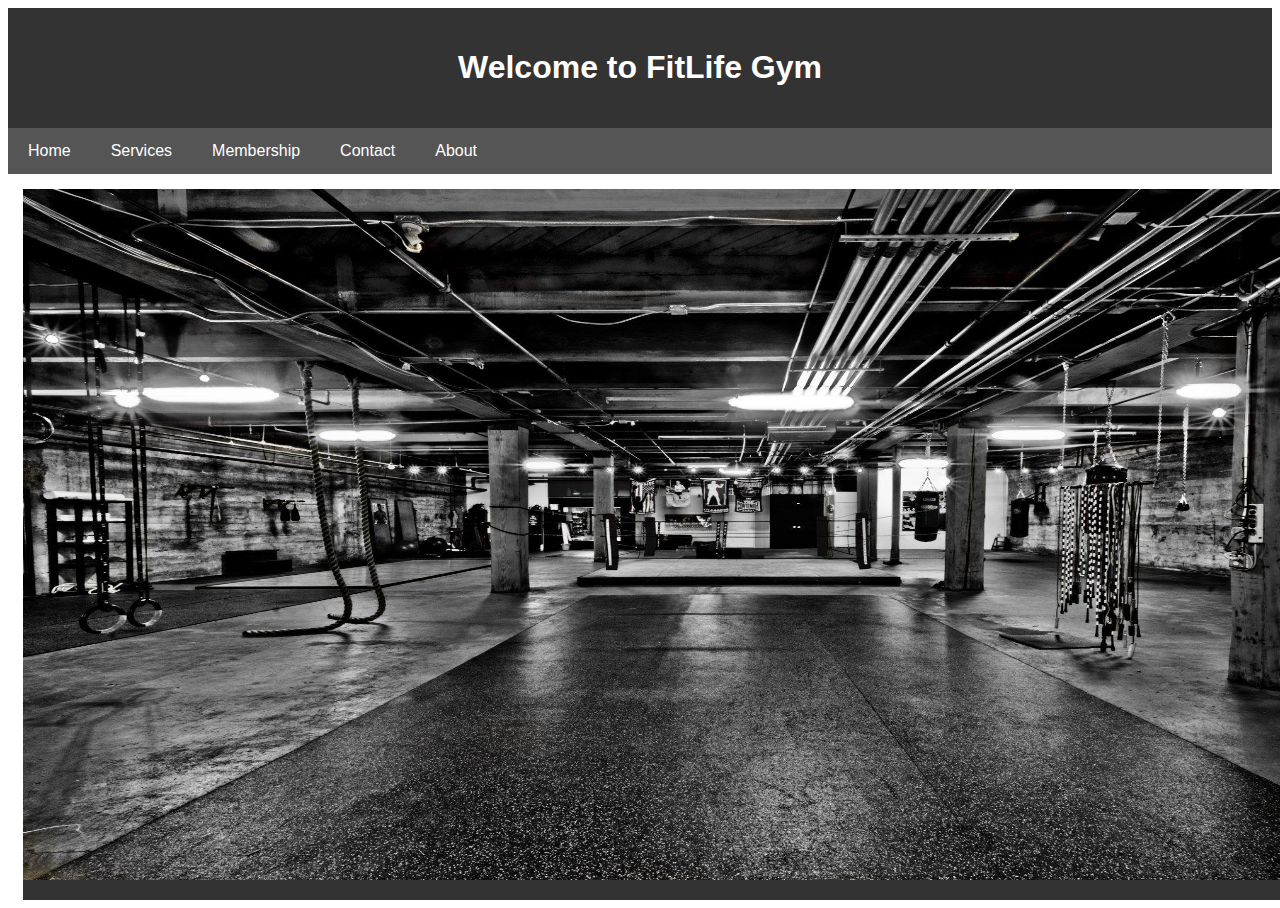
<file: index.html>
<!DOCTYPE html>
<html lang="en">
<head>
<meta charset="UTF-8">
<meta name="viewport" content="width=device-width, initial-scale=1.0">
<title>FitLife Gym</title>
<style>
  body { font-family: Arial, sans-serif; }
  .header { background-color: #333; color: white; padding: 20px; text-align: center; }
  .nav-bar { background-color: #555; overflow: hidden; }
  .nav-bar a { float: left; display: block; color: white; text-align: center; padding: 14px 20px; text-decoration: none; }
  .nav-bar a:hover { background-color: #ddd; color: black; }
  .main-content { margin: 15px; }
  .footer { background-color: #333; color: white; text-align: center; padding: 10px; position: fixed; bottom: 0; width: 100%; }
</style>
</head>
<body>

<div class="header">
  <h1>Welcome to FitLife Gym</h1>
 
</div>

<div class="nav-bar">
  <a href="index.html">Home</a>
  <a href="services.html">Services</a>
  <a href="membership.html">Membership</a>
  <a href="contact.html">Contact </a>
  <a href="about.html">About</a>
  
  
</div>

<div class="main-content">
  
<div class="footer">
 
</div>

</body>
</html>

<img src="wallpaper.jpg" width="1450" height="700" alt="home page wallpaper" class="image-position">
</file>
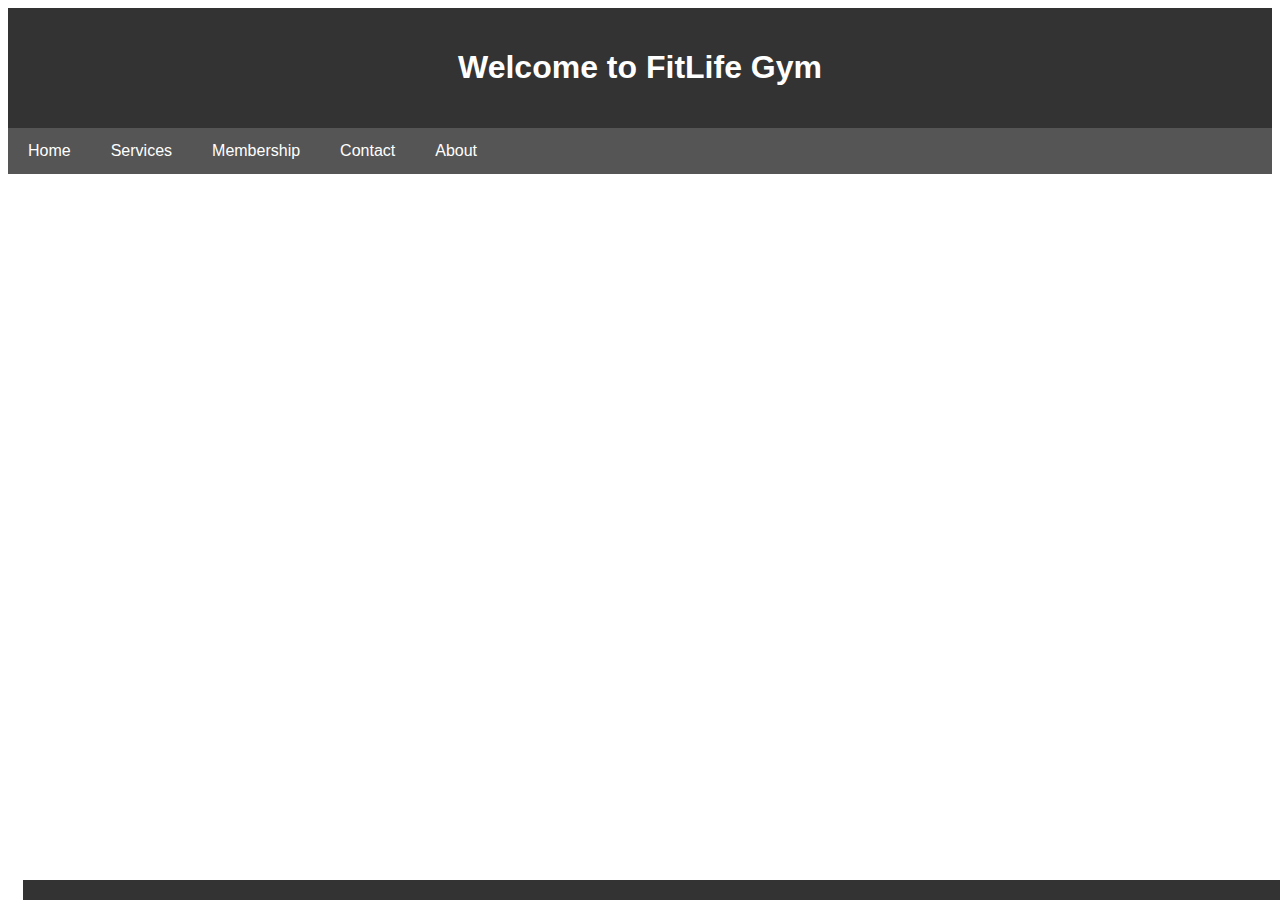
<file: about.html>
<!DOCTYPE html>
<html lang="en">
<head>
<meta charset="UTF-8">
<meta name="viewport" content="width=device-width, initial-scale=1.0">
<title>FitLife Gym</title>
<style>
  body { font-family: Arial, sans-serif; }
  .header { background-color: #333; color: white; padding: 20px; text-align: center; }
  .nav-bar { background-color: #555; overflow: hidden; }
  .nav-bar a { float: left; display: block; color: white; text-align: center; padding: 14px 20px; text-decoration: none; }
  .nav-bar a:hover { background-color: #ddd; color: black; }
  .main-content { margin: 15px; }
  .footer { background-color: #333; color: white; text-align: center; padding: 10px; position: fixed; bottom: 0; width: 100%; }
</style>
</head>
<body>

<div class="header">
  <h1>Welcome to FitLife Gym</h1>
 
</div>

<div class="nav-bar">
  <a href="index.html">Home</a>
  <a href="services.html">Services</a>
  <a href="membership.html">Membership</a>
  <a href="contact.html">Contact </a>
  <a href="about.html">About</a>
  
  
</div>

<div class="main-content">
  
<div class="footer">
 
</div>

</body>
</html>
<!DOCTYPE html>
<html lang="en">
<head>
    <meta charset="UTF-8">
    <meta name="viewport" content="width=device-width, initial-scale=1.0">
    <title>Background Image Example</title>
    <!--<link rel="stylesheet" href=".background-image {.css"> <!-- Link your CSS file -->
</head>
<body>
    <div class="background-image">
<section id="about">
    <div class="container">
        
        <h1 style="color: white;">About Us</h1>
        
        <h3 style="color: white;">Welcome to FitnessFusion</h3>
        <p style="color: white;">At FitnessFusion, we're more than just a gym - we're a community dedicated to helping you achieve your fitness goals in a fun and supportive environment.</p>
        
        <h3 style="color: white;">Our Mission</h3>
        <p style="color: white;">Our mission is simple: to empower individuals of all fitness levels to live healthier, happier lives through exercise, nutrition, and community support. We believe that everyone deserves access to the resources and guidance they need to thrive, and we're here to provide just that.</p>
        
        <h3 style="color: white;">What Sets Us Apart</h3>
        <p style="color: white;">Expert Guidance: Our team of certified trainers is committed to helping you reach your full potential. Whether you're new to fitness or a seasoned athlete, we'll work with you to develop personalized workout plans and provide ongoing support and motivation</p>
        <p style="color: white;">State-of-the-Art Facilities: Our gym is equipped with the latest fitness equipment and amenities to ensure that you have everything you need for a rewarding workout experience. From cardio machines and strength training equipment to group fitness studios and relaxation areas, we've got you covered.</p>
        <p style="color: white;">Diverse Fitness Programs: We offer a wide range of fitness programs and classes to suit every interest and fitness level. From high-intensity interval training (HIIT) and yoga to spinning and boot camp classes, there's something for everyone at FitnessFusion.</p>
        <p style="color: white;">Community Atmosphere: At FitnessFusion, you'll find a welcoming and inclusive community of like-minded individuals who share your passion for health and wellness. Whether you're sweating it out in a group fitness class or chatting with fellow members in the lounge, you'll feel right at home here.</p>
        

        <h3 style="color: white;">Our Commitment to You</h3>
        <p style="color: white;">At FitnessFusion, your success is our top priority. We're committed to providing you with the tools, support, and encouragement you need to reach your goals and live your best life. Join us today and start your journey to a healthier, happier you!</p>
        
    </div>
</section>

    </div>
</body>
</html>
</file>
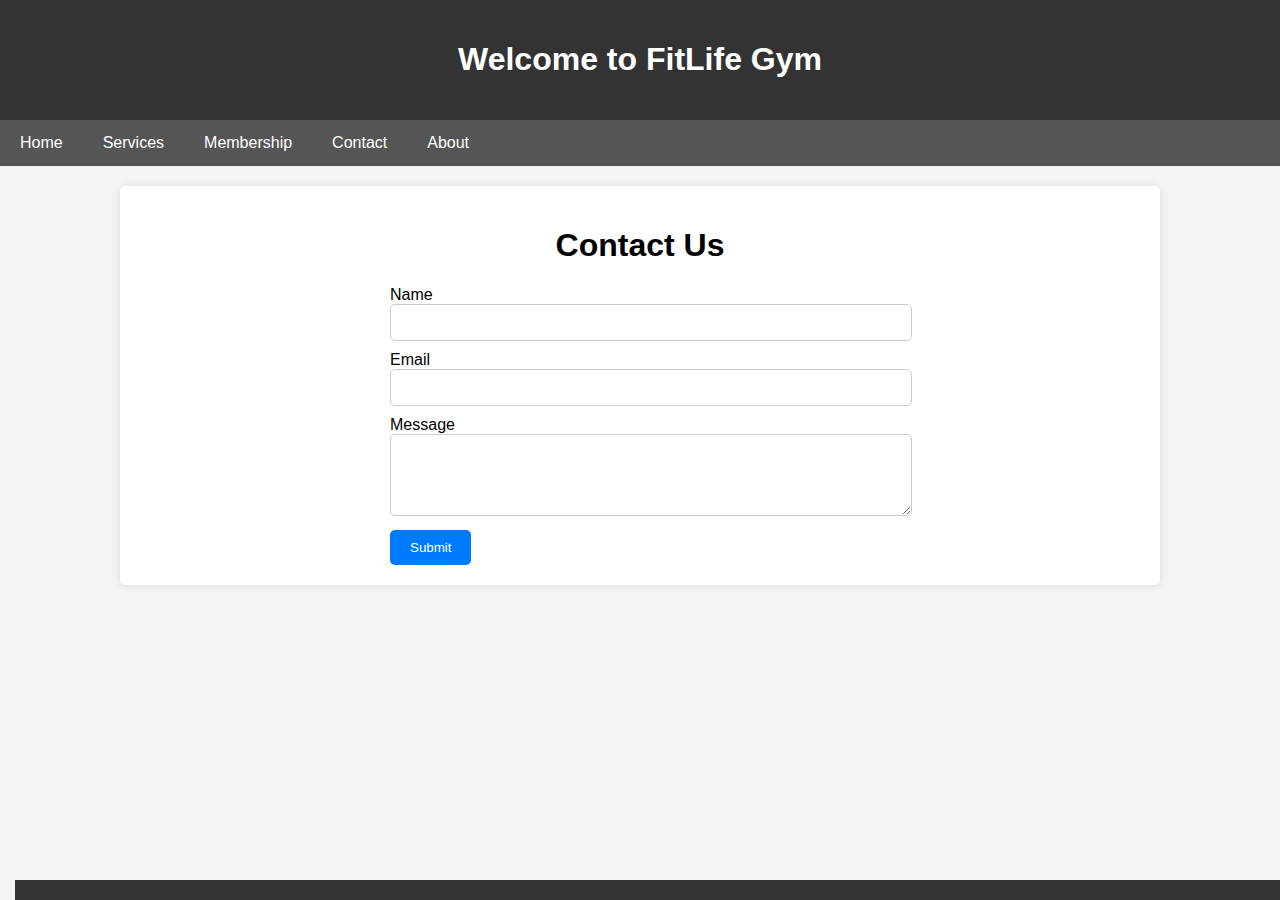
<file: contact.html>
<!DOCTYPE html>
<html lang="en">
<head>
<meta charset="UTF-8">
<meta name="viewport" content="width=device-width, initial-scale=1.0">
<title>FitLife Gym</title>
<style>
  body { font-family: Arial, sans-serif; }
  .header { background-color: #333; color: white; padding: 20px; text-align: center; }
  .nav-bar { background-color: #555; overflow: hidden; }
  .nav-bar a { float: left; display: block; color: white; text-align: center; padding: 14px 20px; text-decoration: none; }
  .nav-bar a:hover { background-color: #ddd; color: black; }
  .main-content { margin: 15px; }
  .footer { background-color: #333; color: white; text-align: center; padding: 10px; position: fixed; bottom: 0; width: 100%; }
</style>
</head>
<body>

<div class="header">
  <h1>Welcome to FitLife Gym</h1>
 
</div>

<div class="nav-bar">
  <a href="index.html">Home</a>
  <a href="services.html">Services</a>
  <a href="membership.html">Membership</a>
  <a href="contact.html">Contact </a>
  <a href="about.html">About</a>
  
  
</div>

<div class="main-content">
  
<div class="footer">
 
</div>

</body>
</html>
<!DOCTYPE html>
<html lang="en">
<head>
    <meta charset="UTF-8">
    <meta name="viewport" content="width=device-width, initial-scale=1.0">
    <title>Contact </title>
    <style>
        body {
            font-family: Arial, sans-serif;
            margin: 0;
            padding: 0;
            background-color: #f4f4f4;
        }
        .container {
            width: 80%;
            margin: 20px auto;
            background-color: #fff;
            padding: 20px;
            border-radius: 5px;
            box-shadow: 0 0 10px rgba(0, 0, 0, 0.1);
        }
        h1 {
            text-align: center;
        }
        form {
            max-width: 500px;
            margin: 0 auto;
        }
        input[type="text"], textarea {
            width: 100%;
            padding: 10px;
            margin-bottom: 10px;
            border: 1px solid #ccc;
            border-radius: 5px;
        }
        input[type="submit"] {
            background-color: #007bff;
            color: #fff;
            border: none;
            padding: 10px 20px;
            cursor: pointer;
            border-radius: 5px;
        }
        input[type="submit"]:hover {
            background-color: #0056b3;
        }
    </style>
</head>
<body>
    <div class="container">
        <h1>Contact Us</h1>
        <form action="submit_form.php" method="post">
            <label for="name">Name</label>
            <input type="text" id="name" name="name" required>
            <label for="email">Email</label>
            <input type="text" id="email" name="email" required>
            <label for="message">Message</label>
            <textarea id="message" name="message" rows="4" required></textarea>
            <input type="submit" value="Submit">
        </form>
    </div>
</body>
</html>
</file>
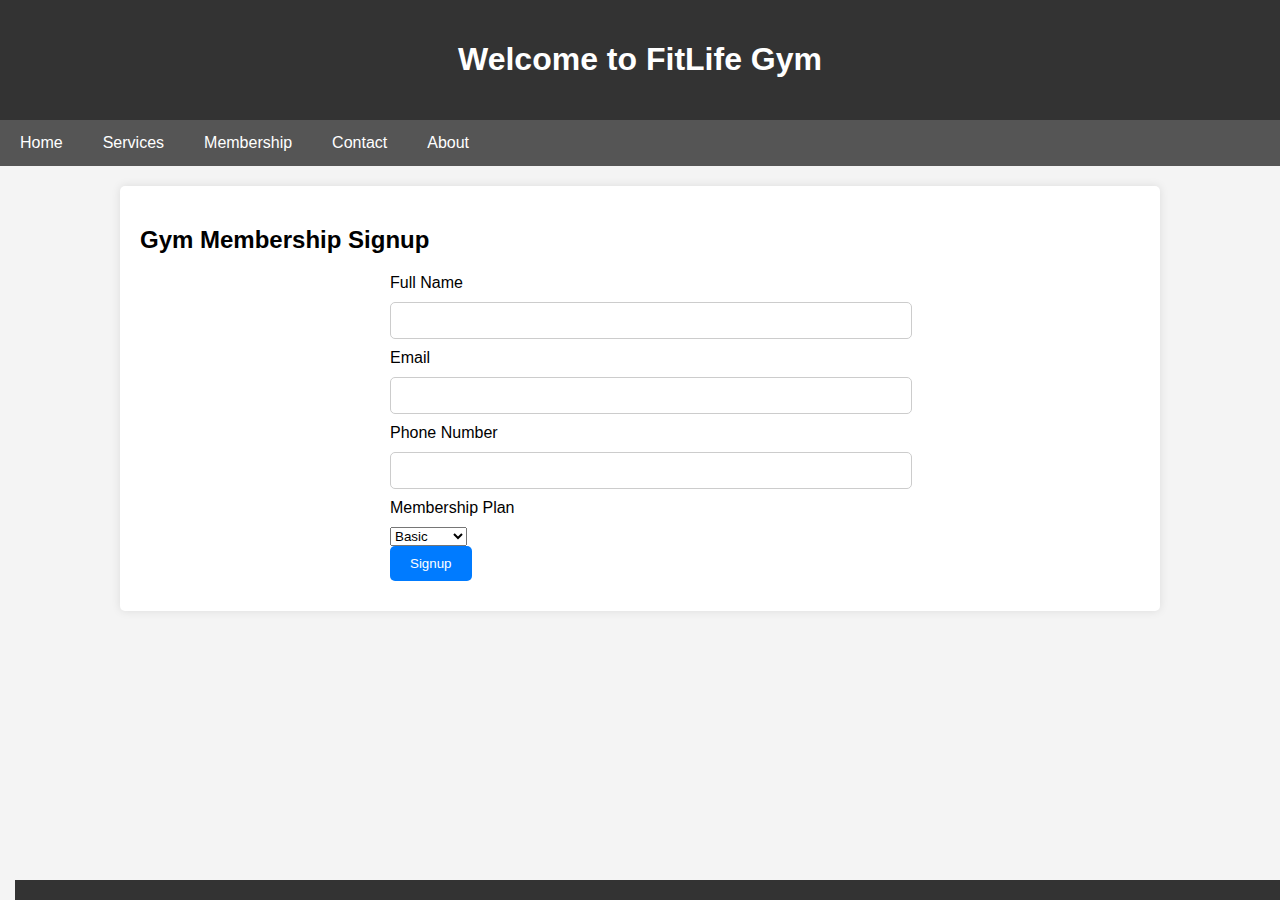
<file: membership.html>
<!DOCTYPE html>
<html lang="en">
<head>
<meta charset="UTF-8">
<meta name="viewport" content="width=device-width, initial-scale=1.0">
<title>FitLife Gym</title>
<style>
  body { font-family: Arial, sans-serif; }
  .header { background-color: #333; color: white; padding: 20px; text-align: center; }
  .nav-bar { background-color: #555; overflow: hidden; }
  .nav-bar a { float: left; display: block; color: white; text-align: center; padding: 14px 20px; text-decoration: none; }
  .nav-bar a:hover { background-color: #ddd; color: black; }
  .main-content { margin: 15px; }
  .footer { background-color: #333; color: white; text-align: center; padding: 10px; position: fixed; bottom: 0; width: 100%; }
</style>
</head>
<body>

<div class="header">
  <h1>Welcome to FitLife Gym</h1>
 
</div>

<div class="nav-bar">
  <a href="index.html">Home</a>
  <a href="services.html">Services</a>
  <a href="membership.html">Membership</a>
  <a href="contact.html">Contact </a>
  <a href="about.html">About</a>
  
  
</div>

<div class="main-content">
  
<div class="footer">
 
</div>
</body>
</html>
<!DOCTYPE html>
<html lang="en">
<head>
    <meta charset="UTF-8">
    <meta name="viewport" content="width=device-width, initial-scale=1.0">
    <title>Gym Membership Signup</title>
    <style>
        body {
            font-family: Arial, sans-serif;
            margin: 0;
            padding: 0;
            background-color: #f4f4f4;
        }
        .container {
            width: 80%;
            margin: 20px auto;
            background-color: #fff;
            padding: 20px;
            border-radius: 5px;
            box-shadow: 0 0 10px rgba(0, 0, 0, 0.1);
        }
        form {
            max-width: 500px;
            margin: 0 auto;
        }
        label, input {
            display: block;
            margin-bottom: 10px;
        }
        input[type="text"], input[type="email"] {
            width: 100%;
            padding: 10px;
            border: 1px solid #ccc;
            border-radius: 5px;
        }
        input[type="submit"] {
            background-color: #007bff;
            color: #fff;
            border: none;
            padding: 10px 20px;
            cursor: pointer;
            border-radius: 5px;
        }
        input[type="submit"]:hover {
            background-color: #0056b3;
        }
    </style>
</head>
<body>
    <div class="container">
        <h2>Gym Membership Signup</h2>
        <form action="submit_membership.php" method="post">
            <label for="name">Full Name</label>
            <input type="text" id="name" name="name" required>
            <label for="email">Email</label>
            <input type="email" id="email" name="email" required>
            <label for="phone">Phone Number</label>
            <input type="text" id="phone" name="phone" required>
            <label for="membership">Membership Plan</label>
            <select id="membership" name="membership">
                <option value="basic">Basic</option>
                <option value="standard">Standard</option>
                <option value="premium">Premium</option>
            </select>
            <input type="submit" value="Signup">
        </form>
    </div>
</body>
</html>
</file>
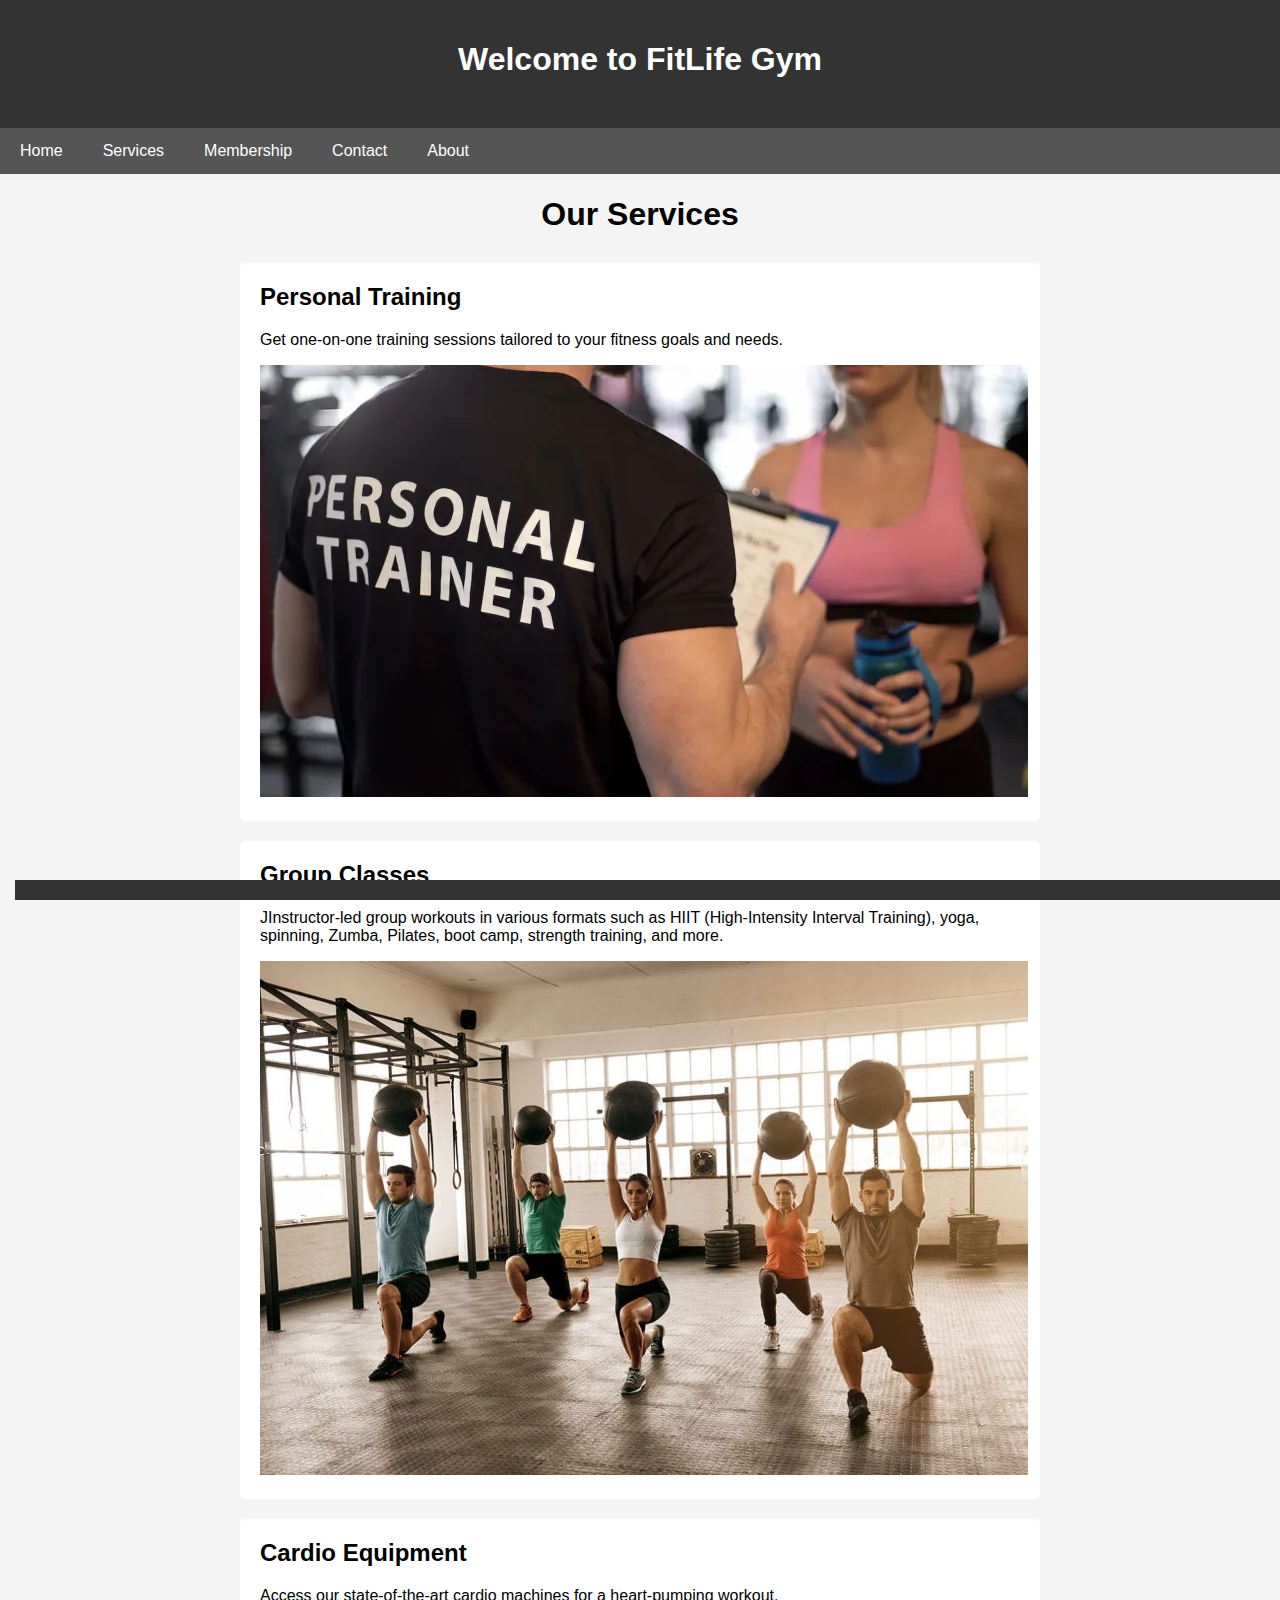
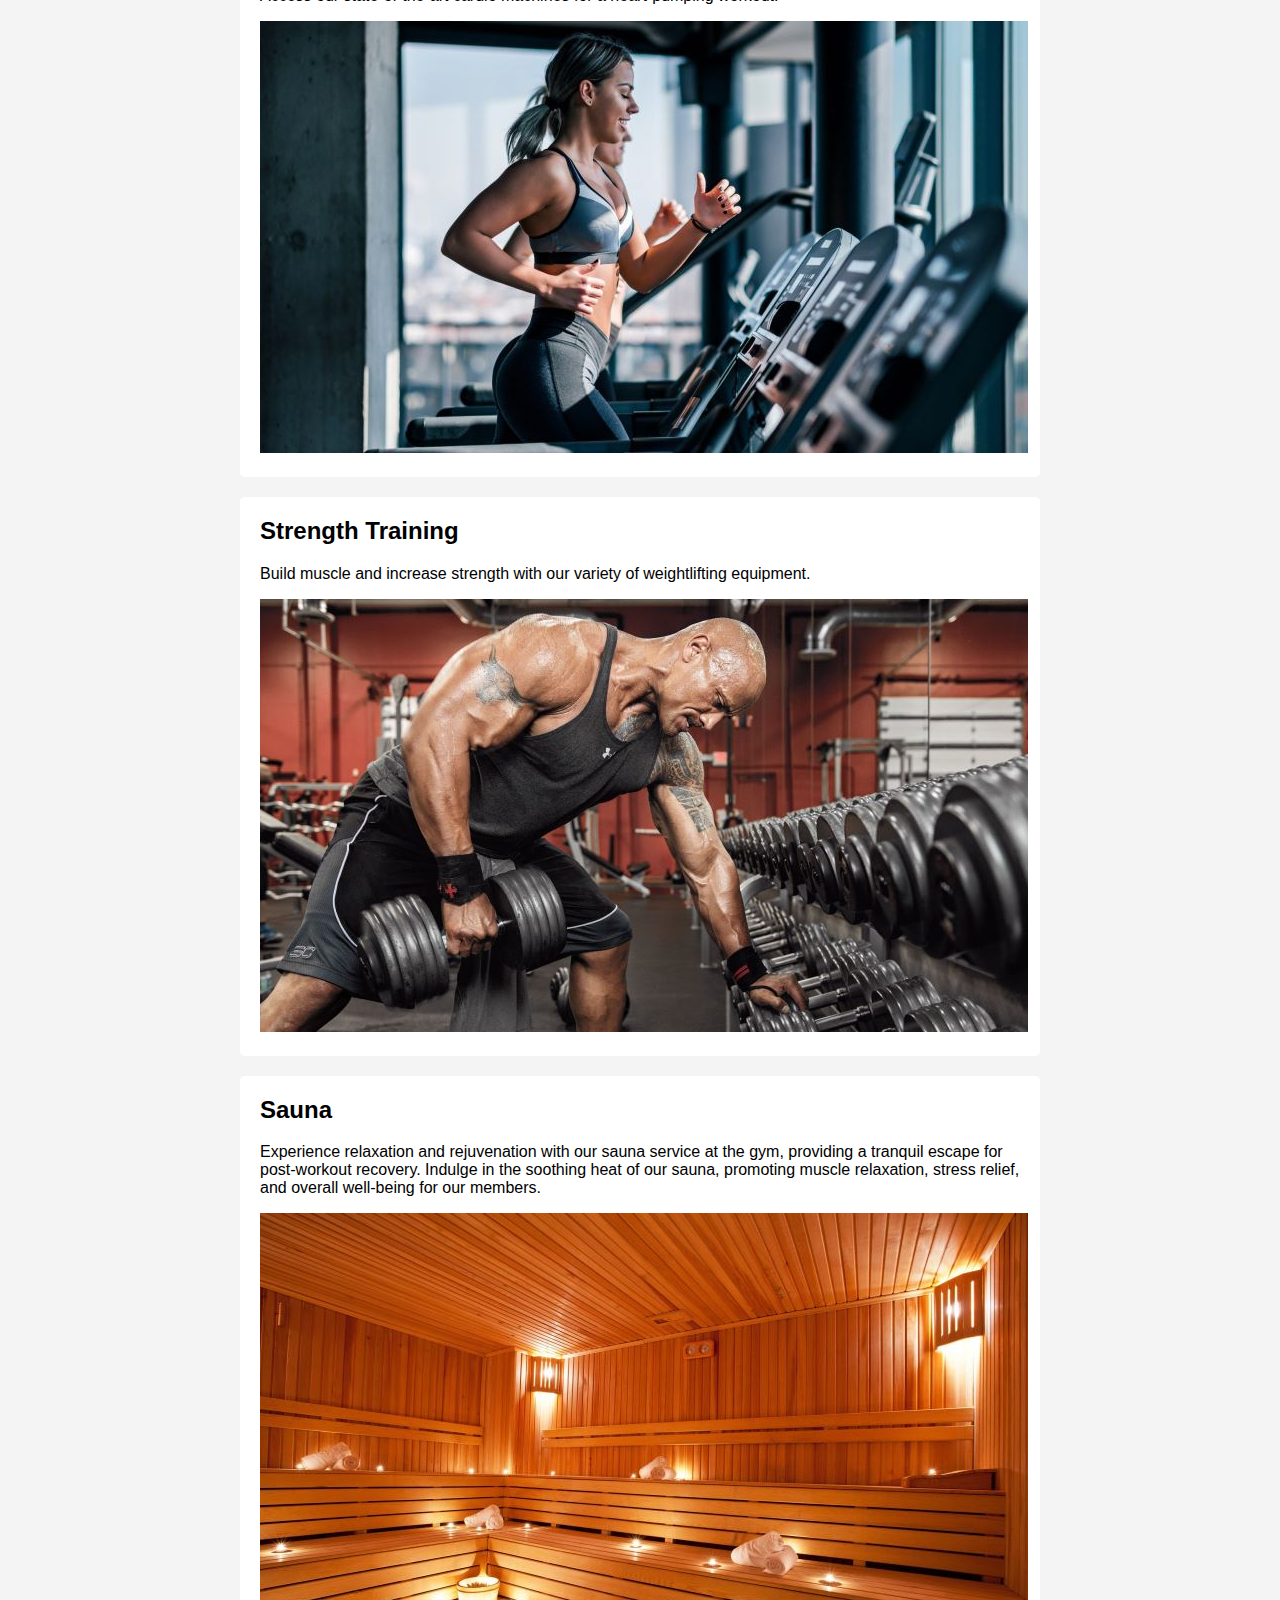
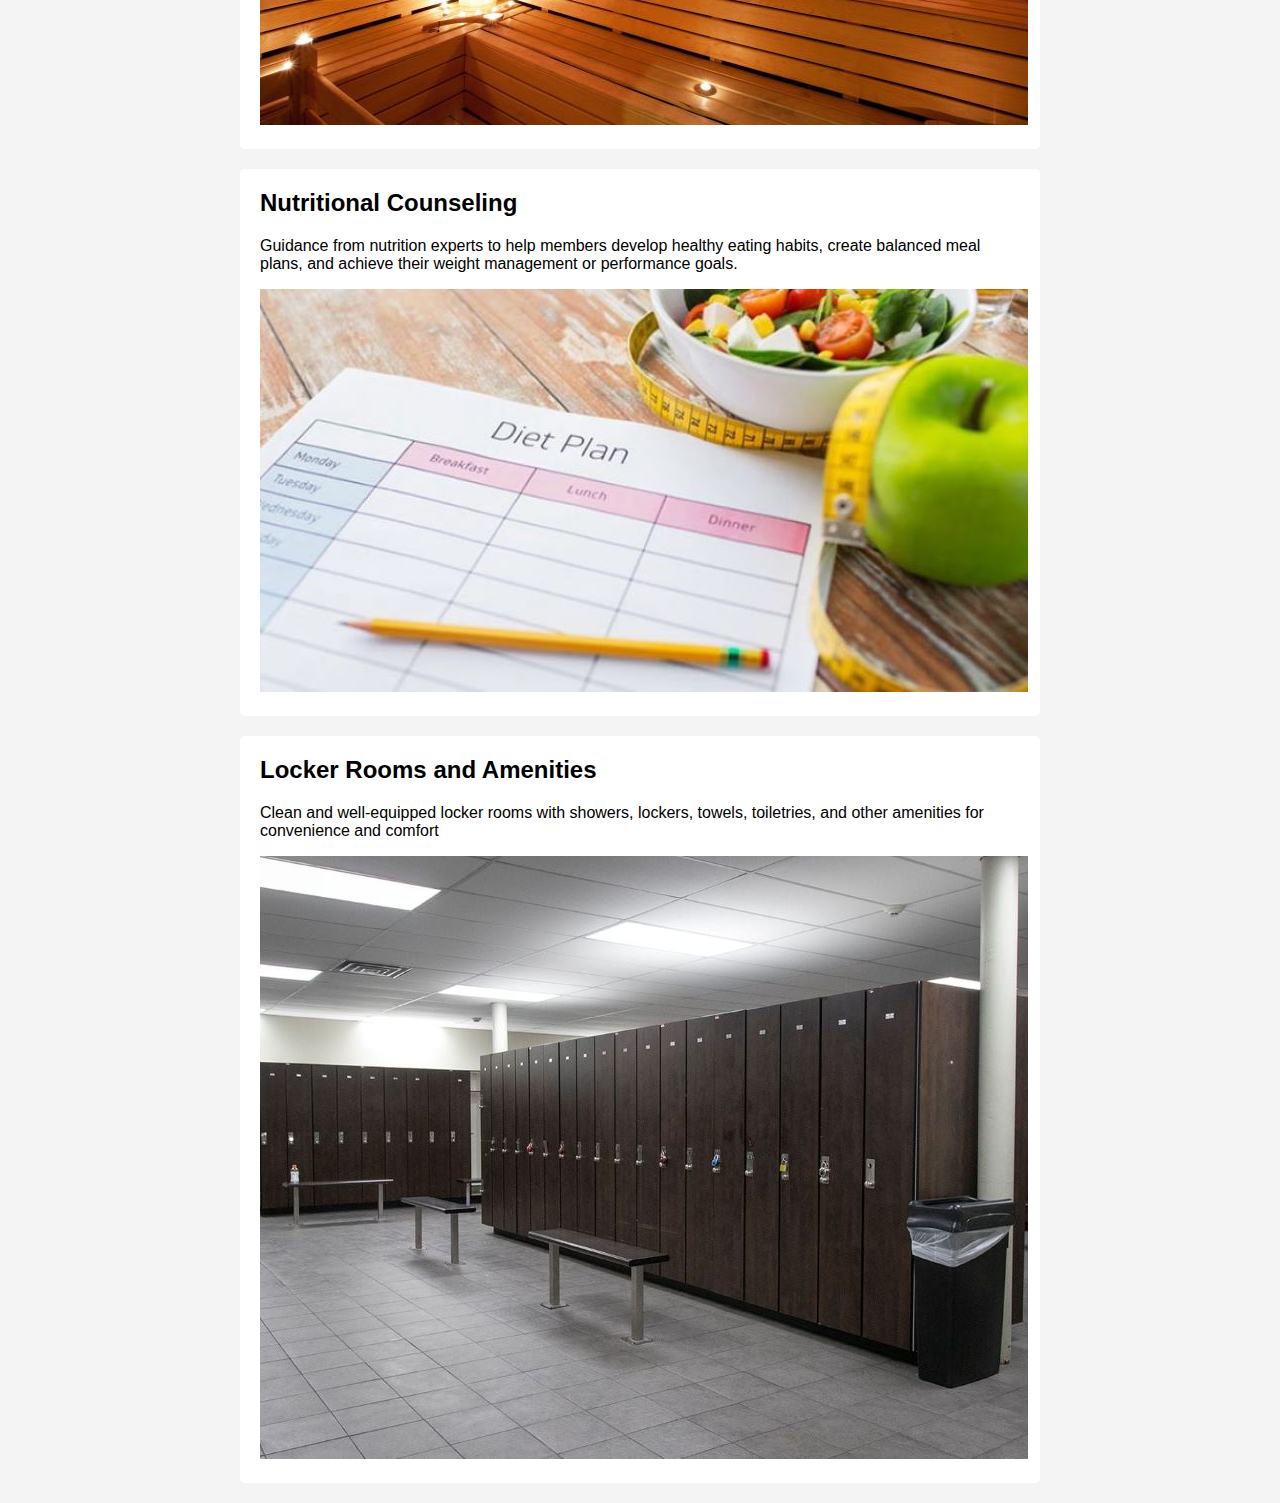
<file: services.html>
<!DOCTYPE html>
<html lang="en">
<head>
<meta charset="UTF-8">
<meta name="viewport" content="width=device-width, initial-scale=1.0">
<title>FitLife Gym</title>
<style>
  body { font-family: Arial, sans-serif; }
  .header { background-color: #333; color: white; padding: 20px; text-align: center; }
  .nav-bar { background-color: #555; overflow: hidden; }
  .nav-bar a { float: left; display: block; color: white; text-align: center; padding: 14px 20px; text-decoration: none; }
  .nav-bar a:hover { background-color: #ddd; color: black; }
  .main-content { margin: 15px; }
  .footer { background-color: #333; color: white; text-align: center; padding: 10px; position: fixed; bottom: 0; width: 100%; }
</style>
</head>
<body>

<div class="header">
  <h1>Welcome to FitLife Gym</h1>
 
</div>

<div class="nav-bar">
  <a href="index.html">Home</a>
  <a href="services.html">Services</a>
  <a href="membership.html">Membership</a>
  <a href="contact.html">Contact </a>
  <a href="about.html">About</a>
  
  
</div>

<div class="main-content">
  
<div class="footer">
 
</div>

</body>
</html>
<!DOCTYPE html>
<html lang="en">
<head>
    <meta charset="UTF-8">
    <meta name="viewport" content="width=device-width, initial-scale=1.0">
    <title>Our Services</title>
    <style>
        body {
            font-family: Arial, sans-serif;
            margin: 0;
            padding: 0;
            background-color: #f4f4f4;
        }
        .container {
            max-width: 800px;
            margin: 20px auto;
            padding: 0 20px;
        }
        h1 {
            text-align: center;
            margin-bottom: 30px;
        }
        .service {
            background-color: #fff;
            padding: 20px;
            margin-bottom: 20px;
            border-radius: 5px;
        }
        .service h2 {
            margin-top: 0;
        }
        .service p {
            margin-top: 5px;
        }
    </style>
</head>
<body>
    <div class="container">
        <h1>Our Services</h1>
        <div class="service">
            <h2>Personal Training</h2>
            <p>Get one-on-one training sessions tailored to your fitness goals and needs.</p>
            <img src="personal training.webp"  alt="Personal Training" > 
        </div>
        <div class="service">
            <h2>Group Classes</h2>
            <p>JInstructor-led group workouts in various formats such as HIIT (High-Intensity Interval Training), yoga, spinning, Zumba, Pilates, boot camp, strength training, and more.</p>
            <img src="group.jpg"  alt="Group Classes" > 
        </div>
        <div class="service">
            <h2>Cardio Equipment</h2>
            <p>Access our state-of-the-art cardio machines for a heart-pumping workout.</p>
            <img src="cardio.jpg"  alt="Cardio Equipment" > 
        </div>
        <div class="service">
            <h2>Strength Training</h2>
            <p>Build muscle and increase strength with our variety of weightlifting equipment.</p>
            <img src="strenght.jpg"  alt="Strength Training" > 
        </div>
        <div class="service">
            <h2>Sauna</h2>
            <p>Experience relaxation and rejuvenation with our sauna service at the gym, providing a tranquil escape for post-workout recovery. Indulge in the soothing heat of our sauna, promoting muscle relaxation, stress relief, and overall well-being for our members.</p>
            <img src="sauna.jpg"  alt="Sauna" > 
        </div>
        <div class="service">
            <h2>Nutritional Counseling</h2>
            <p>Guidance from nutrition experts to help members develop healthy eating habits, create balanced meal plans, and achieve their weight management or performance goals.</p>
            <img src="nutrition.jpg"  alt="Nutritional Counseling" > 
        </div>
        <div class="service">
            <h2>Locker Rooms and Amenities</h2>
            <p>Clean and well-equipped locker rooms with showers, lockers, towels, toiletries, and other amenities for convenience and comfort</p>
            <img src="locker room.jpg"  alt="Locker Rooms and Amenities" > 
        </div>
    </div>
</body>
</html>
</file>
<file: .background-image {.css>
.background-image {
    background-image: url('https://wallpapercave.com/wp/wp7578886.jpg'); /* Replace 'image.jpg' with the path to your image */
    background-size: cover; /* Adjusts the size of the background image */
    background-position: center; /* Centers the background image */
    /* You can add more background properties like repeat, attachment, etc. as needed */
}
.container {
    position: relative;
    height: 100vh;
    background-image: url('https://wallpapercave.com/wp/wp7578886.jpg');
    background-size: cover;
    opacity: 0.9; /* Adjust the opacity to make the background more transparent */
}
h1 {
    position: relative;
    z-index: 99; /* Ensure the content appears above the background image */
    color: rgba(7, 1, 1, 0.921); /* Text color */
}
</file>
